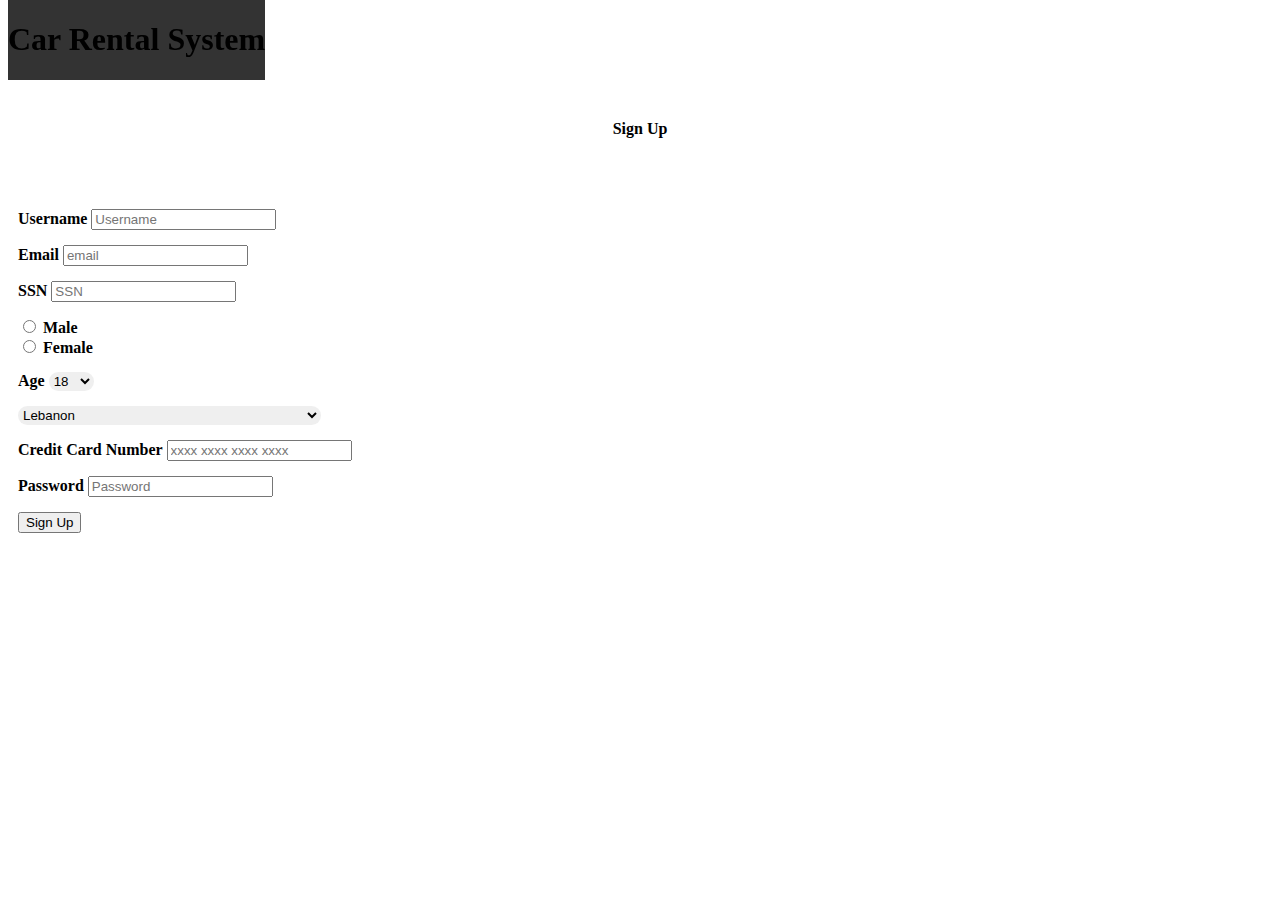
<file: signup.html>
<!DOCTYPE html>
<html lang="en">

<head>
    <meta charset="UTF-8">
    <meta http-equiv="X-UA-Compatible" content="IE=edge">
    <meta name="viewport" content="width=device-width, initial-scale=1.0">
    <link href="https://cdn.jsdelivr.net/npm/bootstrap@5.2.2/dist/css/bootstrap.min.css" rel="stylesheet"
        integrity="sha384-Zenh87qX5JnK2Jl0vWa8Ck2rdkQ2Bzep5IDxbcnCeuOxjzrPF/et3URy9Bv1WTRi" crossorigin="anonymous">
    <link rel="stylesheet" href="styles1.css">
    <title>Sign Up</title>
</head>

<body>
    <div class="container-fluid header p-2 text-bg-secondary d-flex justify-content-center align-items-center h-container">
        <header>
            <h1><i class="fa-solid fa-leaf"></i> Car Rental System</h1>
        </header>
    </div>
    <div class="card text-start d-flex justify-content-center align-items-center">
        <div class="card-body w-50">
            <h4 class="card-title">Sign Up</h4>
            <form id="myForm" action="signup.php" method="post">
            <div class="container">
                <div class="hisham">
                    <label for="name" class="form-label ">Username</label>
                    <input type="text" name="name" id="name" class="form-control w-100 " placeholder="Username"
                        aria-describedby="helpId" >
                        <label for="" id="nameFady"></label>
                        <label for="email" class="form-label ">Email</label>
                        <input type="text" name="email" id="email" class="form-control w-100 " placeholder="email"
                            aria-describedby="helpId" >
                        <label for="" id="nameFady"></label>
                        <label for="" id="nameFady"></label>
                        <label for="SSN" class="form-label ">SSN</label>
                        <input type="number" name="ssn" id="ssn" class="form-control w-100 " placeholder="SSN"
                            aria-describedby="helpId" >
                        <label for="" id="nameFady"></label>
                        <div class="row">
                            <div class="col">
                                <input type="radio" name="gender" id="male" value="male" class="form-check-input" aria-describedby="helpId" >
                                <label for="male" class="form-check-label">Male</label>
                            </div>
                            <div class="col">
                                <input type="radio" name="gender" id="female" value="female" class="form-check-input" aria-describedby="helpId" >
                                <label for="female" class="form-check-label">Female</label>
                            </div>
                         </div>
                         <label for="" id="nameFady"></label>
                         <label for="age">Age</label>
                         <select id="age" name="age">
                            <option value="18">18</option>
                            <option value="19">19</option>
                            <option value="20">20</option>
                            <option value="21">21</option>
                            <option value="22">22</option>
                            <option value="23">23</option>
                            <option value="24">24</option>
                            <option value="25">25</option>
                            <option value="26">26</option>
                            <option value="27">27</option>
                            <option value="28">28</option>
                            <option value="29">29</option>
                            <option value="30">30</option>
                            <option value="31">31</option>
                            <option value="32">32</option>
                            <option value="33">33</option>
                            <option value="34">34</option>
                            <option value="35">35</option>
                            <option value="36">36</option>
                            <option value="37">37</option>
                            <option value="38">38</option>
                            <option value="39">39</option>
                            <option value="40">40</option>
                            <option value="41">41</option>
                            <option value="42">42</option>
                            <option value="43">43</option>
                            <option value="44">44</option>
                            <option value="45">45</option>
                            <option value="46">46</option>
                            <option value="47">47</option>
                            <option value="48">48</option>
                            <option value="49">49</option>
                            <option value="50">50</option>
                            <option value="51">51</option>
                            <option value="52">52</option>
                            <option value="53">53</option>
                            <option value="54">54</option>
                            <option value="55">55</option>
                            <option value="56">56</option>
                            <option value="57">57</option>
                            <option value="58">58</option>
                            <option value="59">59</option>
                            <option value="60">60</option>
                            <option value="61">61</option>
                            <option value="62">62</option>
                            <option value="63">63</option>
                            <option value="64">64</option>
                            <option value="65">65</option>
                            <option value="66">66</option>
                            <option value="67">67</option>
                            <option value="68">68</option>
                            <option value="69">69</option>
                            <option value="70">70</option>
                            <option value="71">71</option>
                            <option value="72">72</option>
                            <option value="73">73</option>
                            <option value="74">74</option>
                            <option value="75">75</option>
                            <option value="76">76</option>
                            <option value="77">77</option>
                            <option value="78">78</option>
                            <option value="79">79</option>
                            <option value="80">80</option>
                            <option value="81">81</option>
                            <option value="82">82</option>
                            <option value="83">83</option>
                            <option value="84">84</option>
                            <option value="85">85</option>
                            <option value="86">86</option>
                            <option value="87">87</option>
                            <option value="88">88</option>
                            <option value="89">89</option>
                            <option value="90">90</option>
                            <option value="91">91</option>
                            <option value="92">92</option>
                            <option value="93">93</option>
                            <option value="94">94</option>
                            <option value="95">95</option>
                            <option value="96">96</option>
                            <option value="97">97</option>
                            <option value="98">98</option>
                            <option value="99">99</option>
                            <option value="100">100</option>
                         </select>
                         <label for="" id="nameFady"></label>
                         <select id="country" name="country">
                            <option value="Afghanistan">Afghanistan</option>
                        <option value="Albania">Albania</option>
                        <option value="Algeria">Algeria</option>
                        <option value="American Samoa">American Samoa</option>
                        <option value="Andorra">Andorra</option>
                        <option value="Angola">Angola</option>
                        <option value="Anguilla">Anguilla</option>
                        <option value="Antartica">Antarctica</option>
                        <option value="Antigua and Barbuda">Antigua and Barbuda</option>
                        <option value="Argentina">Argentina</option>
                        <option value="Armenia">Armenia</option>
                        <option value="Aruba">Aruba</option>
                        <option value="Australia">Australia</option>
                        <option value="Austria">Austria</option>
                        <option value="Azerbaijan">Azerbaijan</option>
                        <option value="Bahamas">Bahamas</option>
                        <option value="Bahrain">Bahrain</option>
                        <option value="Bangladesh">Bangladesh</option>
                        <option value="Barbados">Barbados</option>
                        <option value="Belarus">Belarus</option>
                        <option value="Belgium">Belgium</option>
                        <option value="Belize">Belize</option>
                        <option value="Benin">Benin</option>
                        <option value="Bermuda">Bermuda</option>
                        <option value="Bhutan">Bhutan</option>
                        <option value="Bolivia">Bolivia</option>
                        <option value="Bosnia and Herzegowina">Bosnia and Herzegowina</option>
                        <option value="Botswana">Botswana</option>
                        <option value="Bouvet Island">Bouvet Island</option>
                        <option value="Brazil">Brazil</option>
                        <option value="British Indian Ocean Territory">British Indian Ocean Territory</option>
                        <option value="Brunei Darussalam">Brunei Darussalam</option>
                        <option value="Bulgaria">Bulgaria</option>
                        <option value="Burkina Faso">Burkina Faso</option>
                        <option value="Burundi">Burundi</option>
                        <option value="Cambodia">Cambodia</option>
                        <option value="Cameroon">Cameroon</option>
                        <option value="Canada">Canada</option>
                        <option value="Cape Verde">Cape Verde</option>
                        <option value="Cayman Islands">Cayman Islands</option>
                        <option value="Central African Republic">Central African Republic</option>
                        <option value="Chad">Chad</option>
                        <option value="Chile">Chile</option>
                        <option value="China">China</option>
                        <option value="Christmas Island">Christmas Island</option>
                        <option value="Cocos Islands">Cocos (Keeling) Islands</option>
                        <option value="Colombia">Colombia</option>
                        <option value="Comoros">Comoros</option>
                        <option value="Congo">Congo</option>
                        <option value="Congo">Congo, the Democratic Republic of the</option>
                        <option value="Cook Islands">Cook Islands</option>
                        <option value="Costa Rica">Costa Rica</option>
                        <option value="Cota D'Ivoire">Cote d'Ivoire</option>
                        <option value="Croatia">Croatia (Hrvatska)</option>
                        <option value="Cuba">Cuba</option>
                        <option value="Cyprus">Cyprus</option>
                        <option value="Czech Republic">Czech Republic</option>
                        <option value="Denmark">Denmark</option>
                        <option value="Djibouti">Djibouti</option>
                        <option value="Dominica">Dominica</option>
                        <option value="Dominican Republic">Dominican Republic</option>
                        <option value="East Timor">East Timor</option>
                        <option value="Ecuador">Ecuador</option>
                        <option value="Egypt">Egypt</option>
                        <option value="El Salvador">El Salvador</option>
                        <option value="Equatorial Guinea">Equatorial Guinea</option>
                        <option value="Eritrea">Eritrea</option>
                        <option value="Estonia">Estonia</option>
                        <option value="Ethiopia">Ethiopia</option>
                        <option value="Falkland Islands">Falkland Islands (Malvinas)</option>
                        <option value="Faroe Islands">Faroe Islands</option>
                        <option value="Fiji">Fiji</option>
                        <option value="Finland">Finland</option>
                        <option value="France">France</option>
                        <option value="France Metropolitan">France, Metropolitan</option>
                        <option value="French Guiana">French Guiana</option>
                        <option value="French Polynesia">French Polynesia</option>
                        <option value="French Southern Territories">French Southern Territories</option>
                        <option value="Gabon">Gabon</option>
                        <option value="Gambia">Gambia</option>
                        <option value="Georgia">Georgia</option>
                        <option value="Germany">Germany</option>
                        <option value="Ghana">Ghana</option>
                        <option value="Gibraltar">Gibraltar</option>
                        <option value="Greece">Greece</option>
                        <option value="Greenland">Greenland</option>
                        <option value="Grenada">Grenada</option>
                        <option value="Guadeloupe">Guadeloupe</option>
                        <option value="Guam">Guam</option>
                        <option value="Guatemala">Guatemala</option>
                        <option value="Guinea">Guinea</option>
                        <option value="Guinea-Bissau">Guinea-Bissau</option>
                        <option value="Guyana">Guyana</option>
                        <option value="Haiti">Haiti</option>
                        <option value="Heard and McDonald Islands">Heard and Mc Donald Islands</option>
                        <option value="Holy See">Holy See (Vatican City State)</option>
                        <option value="Honduras">Honduras</option>
                        <option value="Hong Kong">Hong Kong</option>
                        <option value="Hungary">Hungary</option>
                        <option value="Iceland">Iceland</option>
                        <option value="India">India</option>
                        <option value="Indonesia">Indonesia</option>
                        <option value="Iran">Iran (Islamic Republic of)</option>
                        <option value="Iraq">Iraq</option>
                        <option value="Ireland">Ireland</option>
                        <option value="Israel">Israel</option>
                        <option value="Italy">Italy</option>
                        <option value="Jamaica">Jamaica</option>
                        <option value="Japan">Japan</option>
                        <option value="Jordan">Jordan</option>
                        <option value="Kazakhstan">Kazakhstan</option>
                        <option value="Kenya">Kenya</option>
                        <option value="Kiribati">Kiribati</option>
                        <option value="Democratic People's Republic of Korea">Korea, Democratic People's Republic of</option>
                        <option value="Korea">Korea, Republic of</option>
                        <option value="Kuwait">Kuwait</option>
                        <option value="Kyrgyzstan">Kyrgyzstan</option>
                        <option value="Lao">Lao People's Democratic Republic</option>
                        <option value="Latvia">Latvia</option>
                        <option value="Lebanon" selected>Lebanon</option>
                        <option value="Lesotho">Lesotho</option>
                        <option value="Liberia">Liberia</option>
                        <option value="Libyan Arab Jamahiriya">Libyan Arab Jamahiriya</option>
                        <option value="Liechtenstein">Liechtenstein</option>
                        <option value="Lithuania">Lithuania</option>
                        <option value="Luxembourg">Luxembourg</option>
                        <option value="Macau">Macau</option>
                        <option value="Macedonia">Macedonia, The Former Yugoslav Republic of</option>
                        <option value="Madagascar">Madagascar</option>
                        <option value="Malawi">Malawi</option>
                        <option value="Malaysia">Malaysia</option>
                        <option value="Maldives">Maldives</option>
                        <option value="Mali">Mali</option>
                        <option value="Malta">Malta</option>
                        <option value="Marshall Islands">Marshall Islands</option>
                        <option value="Martinique">Martinique</option>
                        <option value="Mauritania">Mauritania</option>
                        <option value="Mauritius">Mauritius</option>
                        <option value="Mayotte">Mayotte</option>
                        <option value="Mexico">Mexico</option>
                        <option value="Micronesia">Micronesia, Federated States of</option>
                        <option value="Moldova">Moldova, Republic of</option>
                        <option value="Monaco">Monaco</option>
                        <option value="Mongolia">Mongolia</option>
                        <option value="Montserrat">Montserrat</option>
                        <option value="Morocco">Morocco</option>
                        <option value="Mozambique">Mozambique</option>
                        <option value="Myanmar">Myanmar</option>
                        <option value="Namibia">Namibia</option>
                        <option value="Nauru">Nauru</option>
                        <option value="Nepal">Nepal</option>
                        <option value="Netherlands">Netherlands</option>
                        <option value="Netherlands Antilles">Netherlands Antilles</option>
                        <option value="New Caledonia">New Caledonia</option>
                        <option value="New Zealand">New Zealand</option>
                        <option value="Nicaragua">Nicaragua</option>
                        <option value="Niger">Niger</option>
                        <option value="Nigeria">Nigeria</option>
                        <option value="Niue">Niue</option>
                        <option value="Norfolk Island">Norfolk Island</option>
                        <option value="Northern Mariana Islands">Northern Mariana Islands</option>
                        <option value="Norway">Norway</option>
                        <option value="Oman">Oman</option>
                        <option value="Pakistan">Pakistan</option>
                        <option value="Palau">Palau</option>
                        <option value="Panama">Panama</option>
                        <option value="Papua New Guinea">Papua New Guinea</option>
                        <option value="Paraguay">Paraguay</option>
                        <option value="Peru">Peru</option>
                        <option value="Philippines">Philippines</option>
                        <option value="Pitcairn">Pitcairn</option>
                        <option value="Poland">Poland</option>
                        <option value="Portugal">Portugal</option>
                        <option value="Puerto Rico">Puerto Rico</option>
                        <option value="Qatar">Qatar</option>
                        <option value="Reunion">Reunion</option>
                        <option value="Romania">Romania</option>
                        <option value="Russia">Russian Federation</option>
                        <option value="Rwanda">Rwanda</option>
                        <option value="Saint Kitts and Nevis">Saint Kitts and Nevis</option> 
                        <option value="Saint LUCIA">Saint LUCIA</option>
                        <option value="Saint Vincent">Saint Vincent and the Grenadines</option>
                        <option value="Samoa">Samoa</option>
                        <option value="San Marino">San Marino</option>
                        <option value="Sao Tome and Principe">Sao Tome and Principe</option> 
                        <option value="Saudi Arabia">Saudi Arabia</option>
                        <option value="Senegal">Senegal</option>
                        <option value="Seychelles">Seychelles</option>
                        <option value="Sierra">Sierra Leone</option>
                        <option value="Singapore">Singapore</option>
                        <option value="Slovakia">Slovakia (Slovak Republic)</option>
                        <option value="Slovenia">Slovenia</option>
                        <option value="Solomon Islands">Solomon Islands</option>
                        <option value="Somalia">Somalia</option>
                        <option value="South Africa">South Africa</option>
                        <option value="South Georgia">South Georgia and the South Sandwich Islands</option>
                        <option value="Span">Spain</option>
                        <option value="SriLanka">Sri Lanka</option>
                        <option value="St. Helena">St. Helena</option>
                        <option value="St. Pierre and Miguelon">St. Pierre and Miquelon</option>
                        <option value="Sudan">Sudan</option>
                        <option value="Suriname">Suriname</option>
                        <option value="Svalbard">Svalbard and Jan Mayen Islands</option>
                        <option value="Swaziland">Swaziland</option>
                        <option value="Sweden">Sweden</option>
                        <option value="Switzerland">Switzerland</option>
                        <option value="Syria">Syrian Arab Republic</option>
                        <option value="Taiwan">Taiwan, Province of China</option>
                        <option value="Tajikistan">Tajikistan</option>
                        <option value="Tanzania">Tanzania, United Republic of</option>
                        <option value="Thailand">Thailand</option>
                        <option value="Togo">Togo</option>
                        <option value="Tokelau">Tokelau</option>
                        <option value="Tonga">Tonga</option>
                        <option value="Trinidad and Tobago">Trinidad and Tobago</option>
                        <option value="Tunisia">Tunisia</option>
                        <option value="Turkey">Turkey</option>
                        <option value="Turkmenistan">Turkmenistan</option>
                        <option value="Turks and Caicos">Turks and Caicos Islands</option>
                        <option value="Tuvalu">Tuvalu</option>
                        <option value="Uganda">Uganda</option>
                        <option value="Ukraine">Ukraine</option>
                        <option value="United Arab Emirates">United Arab Emirates</option>
                        <option value="United Kingdom">United Kingdom</option>
                        <option value="United States">United States</option>
                        <option value="United States Minor Outlying Islands">United States Minor Outlying Islands</option>
                        <option value="Uruguay">Uruguay</option>
                        <option value="Uzbekistan">Uzbekistan</option>
                        <option value="Vanuatu">Vanuatu</option>
                        <option value="Venezuela">Venezuela</option>
                        <option value="Vietnam">Viet Nam</option>
                        <option value="Virgin Islands (British)">Virgin Islands (British)</option>
                        <option value="Virgin Islands (U.S)">Virgin Islands (U.S.)</option>
                        <option value="Wallis and Futana Islands">Wallis and Futuna Islands</option>
                        <option value="Western Sahara">Western Sahara</option>
                        <option value="Yemen">Yemen</option>
                        <option value="Serbia">Serbia</option>
                        <option value="Zambia">Zambia</option>
                        <option value="Zimbabwe">Zimbabwe</option>
                        </select>
                     <label for="" id="nameFady"></label>
                     <label for="ccn" class="form-label">Credit Card Number</label>
                     <input id="ccn" name="ccn" type="tel" inputmode="numeric" pattern="[0-9\s]{13,19}" 
                     autocomplete="cc-number" maxlength="19" 
                     placeholder="xxxx xxxx xxxx xxxx" required>
                        <label for="" id="nameFady"></label>
                    <label for="Password" class="form-label">Password</label>
                    <input type="password" name="Password" id="Password" class="form-control  w-100" placeholder="Password" aria-describedby="helpId" required>
                    <label for="" id="passwordFady"></label>

                    <!-- <input name="rememberMe" id="rememberMe" class="btn btn-danger py-2 my-3 " type="checkbox">
                    <label for="rememberMe">Remember me</label> -->

                    <div class="d-flex justify-content-around   align-items-center w-100 my-5">
                        <input name="submit" id="submit" class="btn w-25 btn-success py-2 my-3 " type="submit"
                            value="Sign Up">
                        <!-- <input name="delete" id="delete" class="btn btn-danger w-25 py-2 my-3 " type="button"
                            value="Forget password"> -->
                    </div>
                    <!-- <small id="helpId" class="text-muted">Help text</small> -->
                </div>
            </div>
            </form>
        </div>
    </div>
   
    <!-- <script src="usingTs.js"></script> -->
    <script src="https://cdn.jsdelivr.net/npm/bootstrap@5.2.2/dist/js/bootstrap.bundle.min.js"
        integrity="sha384-OERcA2EqjJCMA+/3y+gxIOqMEjwtxJY7qPCqsdltbNJuaOe923+mo//f6V8Qbsw3"
        crossorigin="anonymous"></script>
</body>

</html>
</file>
<file: styles1.css>
:root {
   --primaryBackgroundColor: #333;
   --primaryTextColor: white;
}

.h-container {
   background-color: var(--primaryBackgroundColor) !important;
   position: fixed;
   z-index: 1;
}

.header {
   position: fixed;
   top: 0;
}

.container-fluid.w-100.bg-dark {
   position: fixed;
   top: 70px;
   z-index: 1;
}

/* header{
} */
header h1 i {
   /* position: fixed; */
   color: green;
}

.dropdown-item:hover {
   background-color: var(--primaryBackgroundColor) !important;
}

.dropdown.insideDropDown:hover .dropdown-menu {
   display: block;
   margin-top: 0;
   /* remove the gap so it doesn't close*/
}

#footer {
   position: fixed;
   bottom: 0 !important;
   /* padding-top: 200px; */
   margin-top: 100px;
   /* right: 0; */
   /* top: 1000px; */
}

main p {
   margin-bottom: 100px;
}

.imgs {
   margin: 120px 0;
   /* padding-top: 100px; */
}

.hisham {
   padding: 50px 10px 95px 10px;
   /* margin-top: 50px; */
}

.required {
   border-color: tomato;
   box-shadow: 0 0 20px tomato;
}

#passwordFady,
#nameFady {
   display: block !important;
   color: red;
   font-size: large;
   margin: 15px 0;
}

.hisham label:not(#nameFady, #passwordFady) {
   font-weight: bold;
}

main>.imgs>.img img:hover {
   transform: scale(0.9);
   border-radius: 15px;
   cursor: pointer;
   transition: all ease 0.3s;
}


main.container .nav {
   margin-top: 150px;
}
main.container .table-responsive{
   margin: 80px 0;

}

.card img {
   margin: auto !important;
}

main>.imgs>.img img,
.card img {
   width: 300px;
   height: 300px;
   margin: 15px 10px;
}
main>.imgs>.img label{
   display: flex;
   justify-content: center;
   align-items: center;
}

main>.imgs {
   display: flex;
   justify-content: flex-start;
   /* align-items: flex-start; */
   flex-wrap: wrap;
   /* margin: 0 25px; */
}

.card {
   /* padding-top: 150px; */
   margin: 120px 0;

}

.card img {
   padding-top: 25px;
}

.card-body h4 {
   text-align: center;
}

.card>.card-body>.card-text>section>h3>span {
   font-size: 1.1rem;
   font-weight: 300;
}

table thead tr th:first-child {
   width: 50px !important;
}

#home {
   /* margin: auto; */
}
select{
   border-color: transparent;
   border-radius: 10px;
}
#city input{
   border: solid 1px #ddd;
   border-radius: 10px  ;
}
</file>
